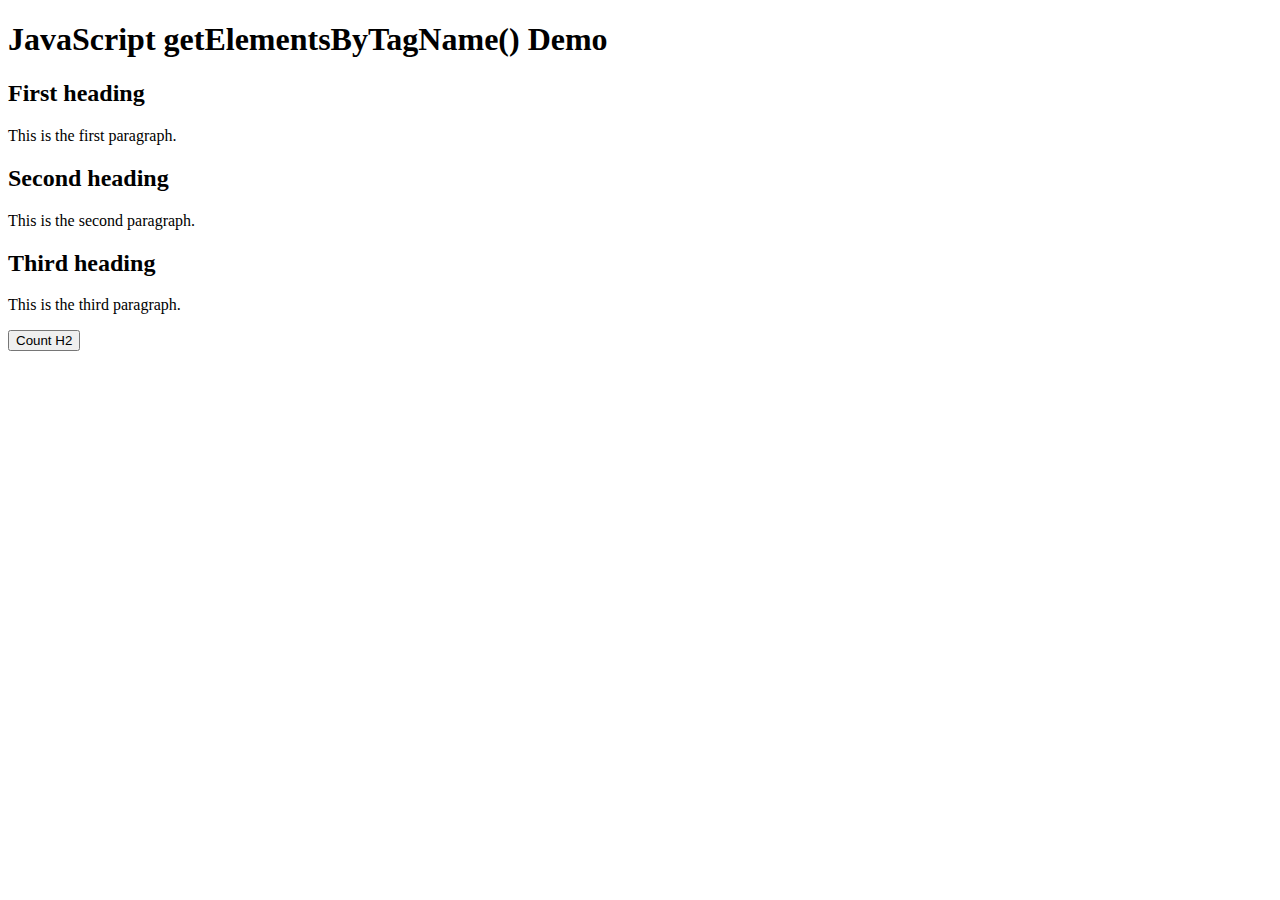
<file: demo3_spead_att.html>
<!DOCTYPE html>
<html lang="en">

<head>
    <meta charset="UTF-8">
    <meta http-equiv="X-UA-Compatible" content="IE=edge">
    <meta name="viewport" content="width=device-width, initial-scale=1.0">
    <title>JavaScript getElementById() Method</title>
    <!-- <title>Document</title> -->
</head>

<body>
    <!-- <script>
        const nameArray = [
            { name: 'A', firstname: 'B' },
            { name: 'B', firstname: 'C' }
        ]
        const colorArr = ["YELLOW", "GREEN", "RED", ]
    </script> -->
    <!-- Comment Conse.log theo Id -->
    <!-- <p id="message">A paragraph</p>
    <!-- <script>
        const p = document.getElementById('message');
        console.log(p);
    </script> -->
    <!-- Comment Conse.log theo class
    <button class="btn-primary" style="color: crimson;">Save</button>
    <script>
        let btn = document.getElementsByClassName('btn bt-primary');
        console.log(btn);
    </script> -->
    <h1>JavaScript getElementsByTagName() Demo</h1>
    <h2>First heading</h2>
    <p>This is the first paragraph.</p>
    <h2>Second heading</h2>
    <p>This is the second paragraph.</p>
    <h2>Third heading</h2>
    <p>This is the third paragraph.</p>

    <button id="btnCount">Count H2</button>

    <script>
        let btn = document.getElementById('btnCount');
        btn.addEventListener('click', () => {
            let headings = document.getElementsByTagName('h2');
            alert(`The number of H2 tags: ${headings.length}`);
        });
    </script>
</body>

</html>
</file>
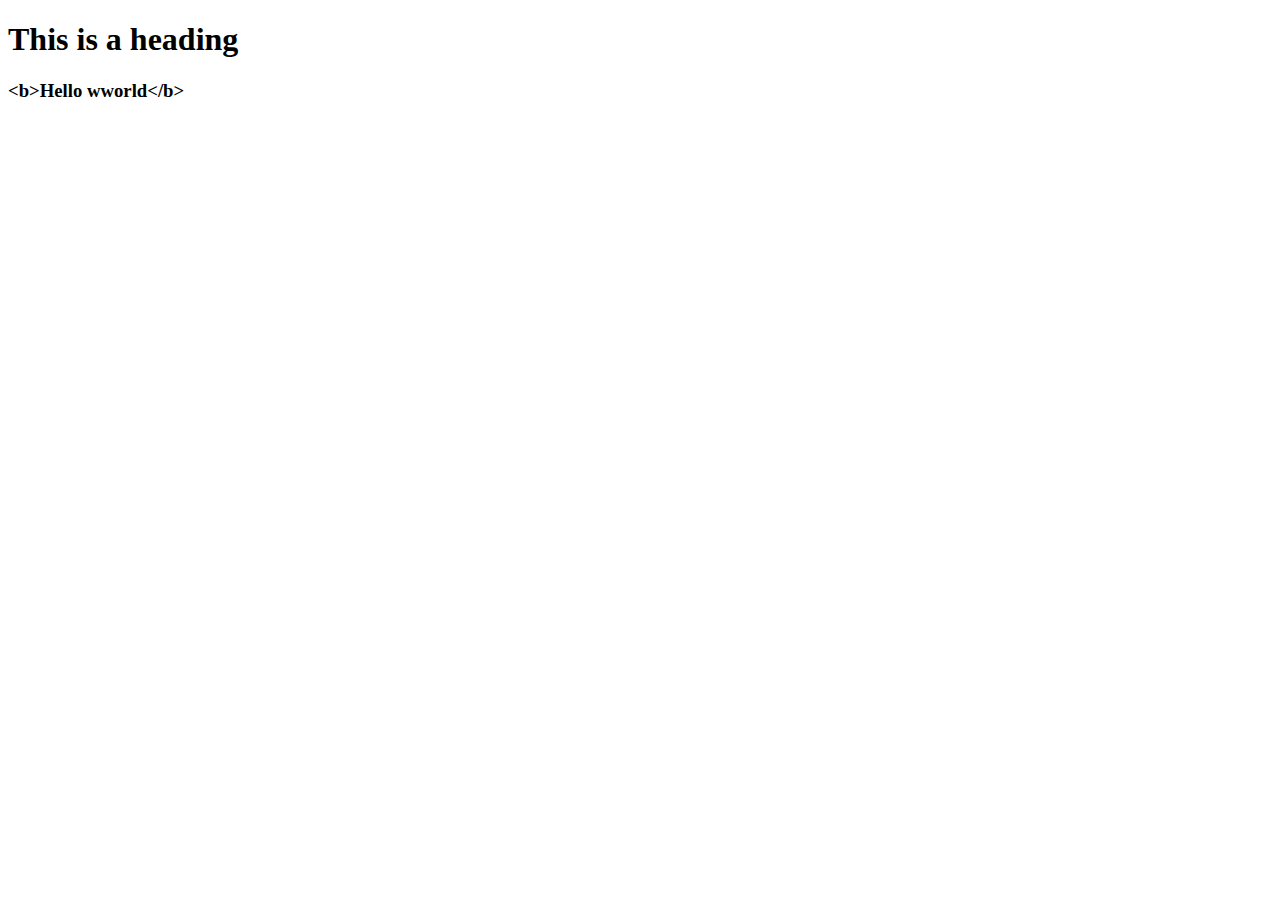
<file: 01082022/DOM.HTML>
<!DOCTYPE html>
<html lang="en">

<head>
    <meta charset="UTF-8">
    <meta http-equiv="X-UA-Compatible" content="IE=edge">
    <meta name="viewport" content="width=device-width, initial-scale=1.0">
    <title>DOOM</title>
</head>

<body>
    <main>
        <h1 id="first_heading" onclick="run(event)">This is a heading</h1>
        <h3 id="heading-3">Heading 3</h3>
    </main>
    <script>
        // let first_heading = document.getElementById("first_heading");
        // console.log(first_heading);
        let heading3 = document.getElementById('heading-3');
        heading3.innerHTML = '<b>Hello wworld</b>';
        heading3.innerText = '<b>Hello wworld</b>';
        function run(obj) {
            console.log(obj);
        }
    </script>
</body>

</html>
</file>
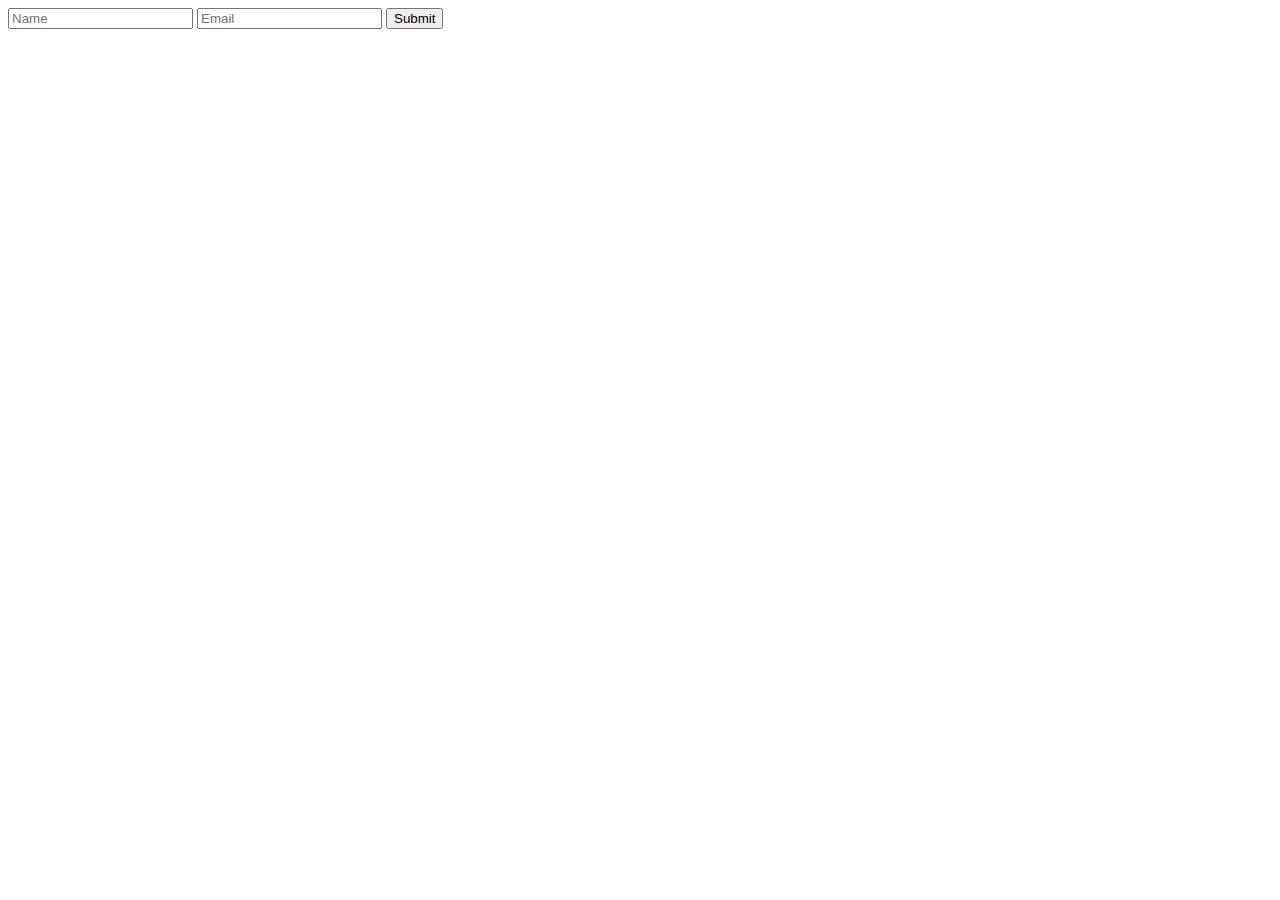
<file: 01082022/Dom2-Formvalidate.html>
<!DOCTYPE html>
<html lang="en">

<head>
    <meta charset="UTF-8">
    <meta http-equiv="X-UA-Compatible" content="IE=edge">
    <meta name="viewport" content="width=device-width, initial-scale=1.0">
    <title>Form Validate</title>
</head>

<body>
    <form action="#">
        <!-- <input type="text" name="name" placeholder="Name" minlength="3" pattern="^[A-Z]" required maxlength="20"/> -->
        <input type="text" name="name" placeholder="Name" onkeyup="isUppercaseFirstCharacter(this)" />
        <input type="email" name="email" placeholder="Email" />
        <input type="submit" value="Submit" />
    </form>
    <script>
        function isUppercaseFirstCharacter(obj) {
            let text = obj.value;
            // regexp = /^[A-Z]/;
            // if (regexp.test(text)) {
            //     console.log("String's first character is uppercase");
            // } else {
            //     console.log("String's first character is not uppercase");
            // }
            regexp = /^[A-Z]/;
            if (regexp.test(text)) {
                console.log("String's first character is uppercase");
            } else {
                console.log("String's first character is not uppercase");
            }
        }
    </script>
</body>

</html>
</file>
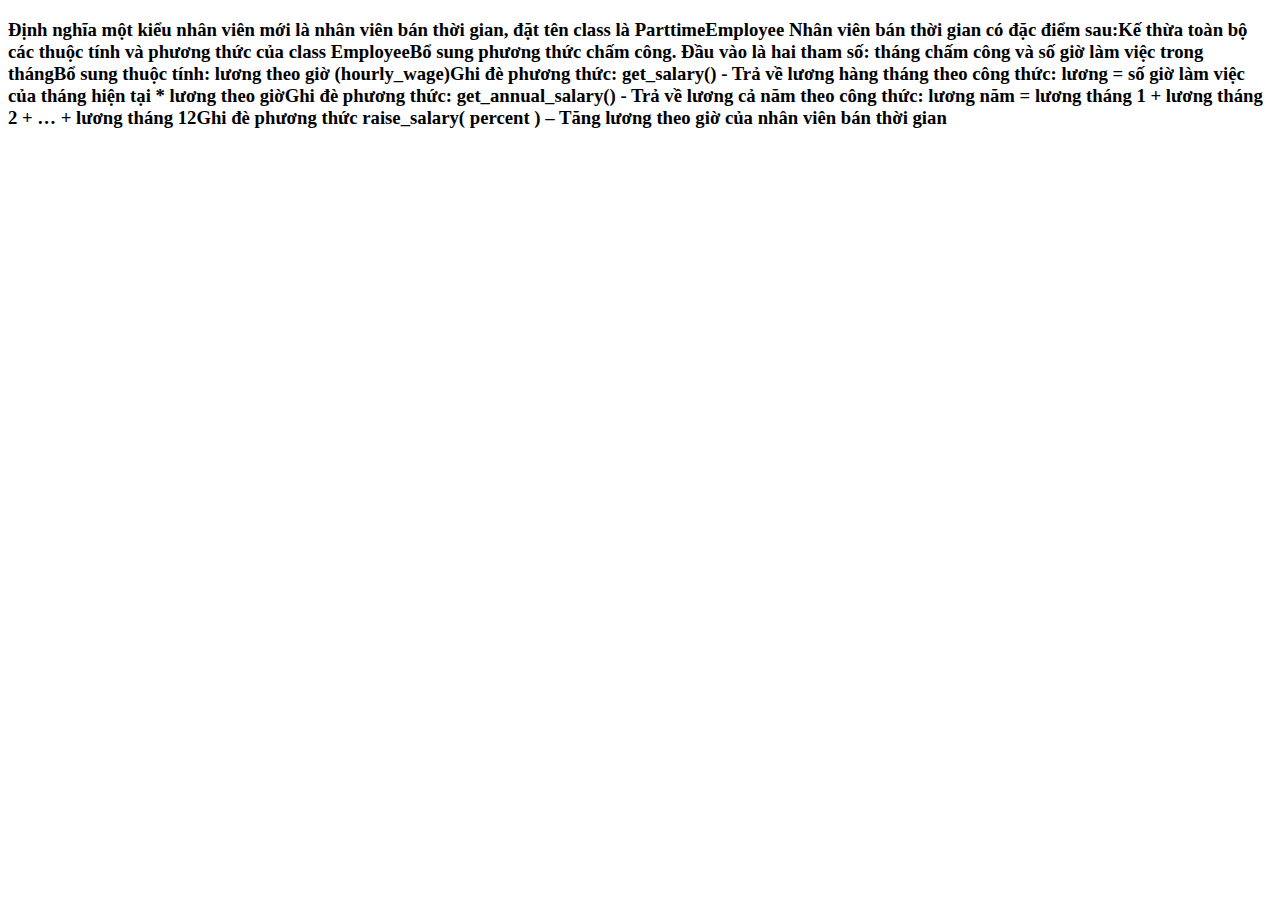
<file: 08082022/index2.html>
<!DOCTYPE html>
<html lang="en">

<head>
    <meta charset="UTF-8">
    <meta http-equiv="X-UA-Compatible" content="IE=edge">
    <meta name="viewport" content="width=device-width, initial-scale=1.0">
    <title>Emplyoo</title>
</head>

<body>
    <h3>Định nghĩa một kiểu nhân viên mới là nhân viên bán thời gian, đặt tên class là ParttimeEmployee Nhân viên bán
        thời gian có đặc điểm sau:Kế thừa toàn bộ các thuộc tính và phương thức của class EmployeeBổ sung phương thức
        chấm công. Đầu vào là hai tham số: tháng chấm công và số giờ làm việc trong thángBổ sung thuộc tính: lương theo
        giờ (hourly_wage)Ghi đè phương thức: get_salary() - Trả về lương hàng tháng theo công thức: lương = số giờ làm
        việc của tháng hiện tại * lương theo giờGhi đè phương thức: get_annual_salary() - Trả về lương cả năm theo công
        thức: lương năm = lương tháng 1 + lương tháng 2 + … + lương tháng 12Ghi đè phương thức raise_salary( percent ) –
        Tăng lương theo giờ của nhân viên bán thời gian</h3>
    <script>
        class Emplyoo {
            constructor(code, lastName, firstName, salary) {
                this.code = code;
                this.lastName = lastName;
                this.firstName = firstName;
                this.salary = salary;
            }
            getFullName() { return this.firstName + " " + this.lastName; }
            getSalary() { return this.salary; }
            getAnuaSalary() { return this.salary * 12; }
            raiseSalary(percent) { this.salary += this.salary * percent / 100; }
        }
        console.log('--------------------------------------------------------')
        class PartimeEmployee extends Employee {
            contructer(code, lastName, firstName, salary)
        }

    </script>
</body>

</html>
</file>
